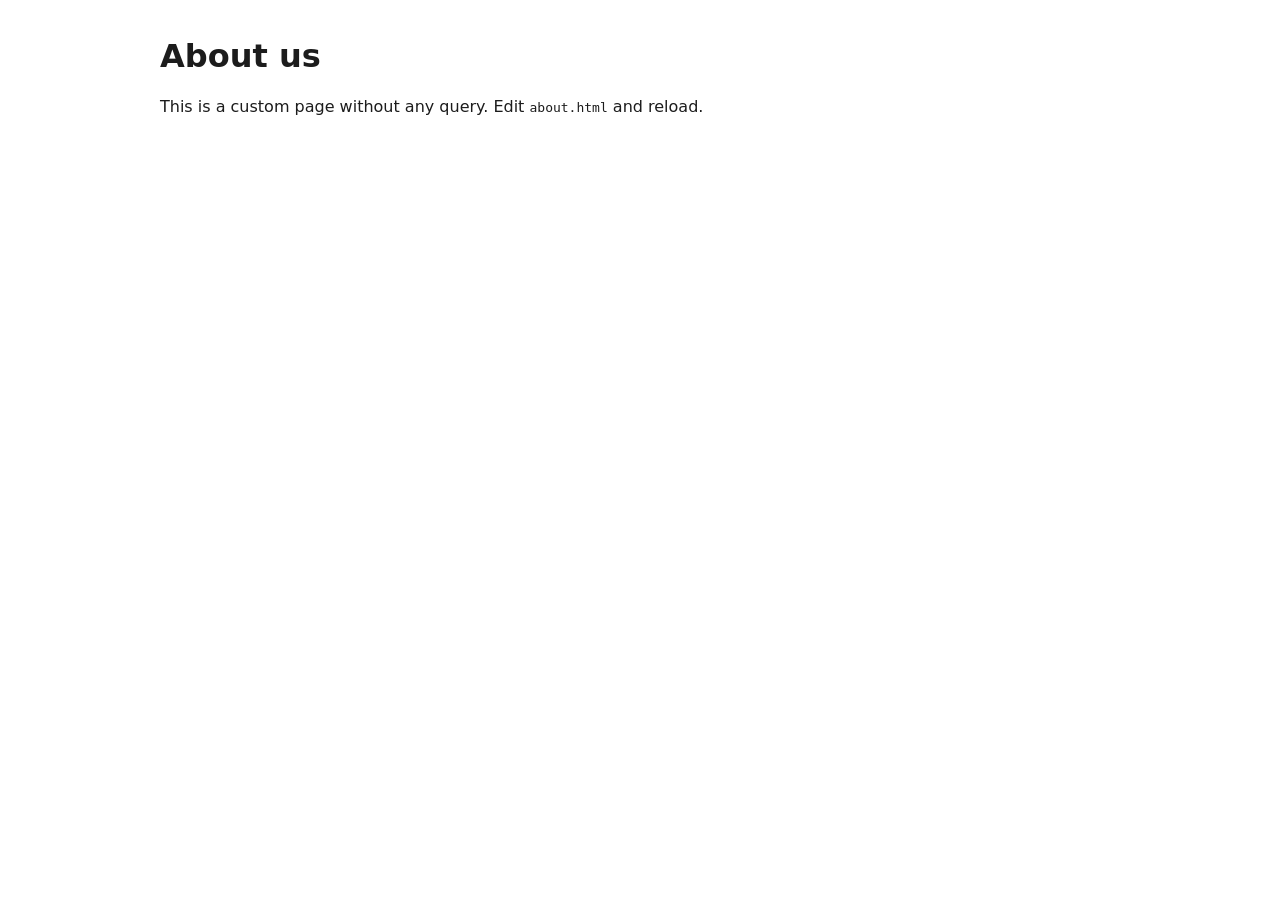
<file: site/about.html>
<!doctype html>
<html lang="en">
<head>
  <meta charset="utf-8">
  <meta name="viewport" content="width=device-width, initial-scale=1">
  <link rel="stylesheet" href="assets/site.css">
</head>
<body>
  <fs-include name="header"></fs-include>
  <main>
    <h1>About <span data-fsd-text="shop.name">us</span></h1>
    <p>This is a custom page without any query. Edit <code>about.html</code> and reload.</p>
  </main>
  <fs-include name="footer"></fs-include>
</body>
</html>
</file>
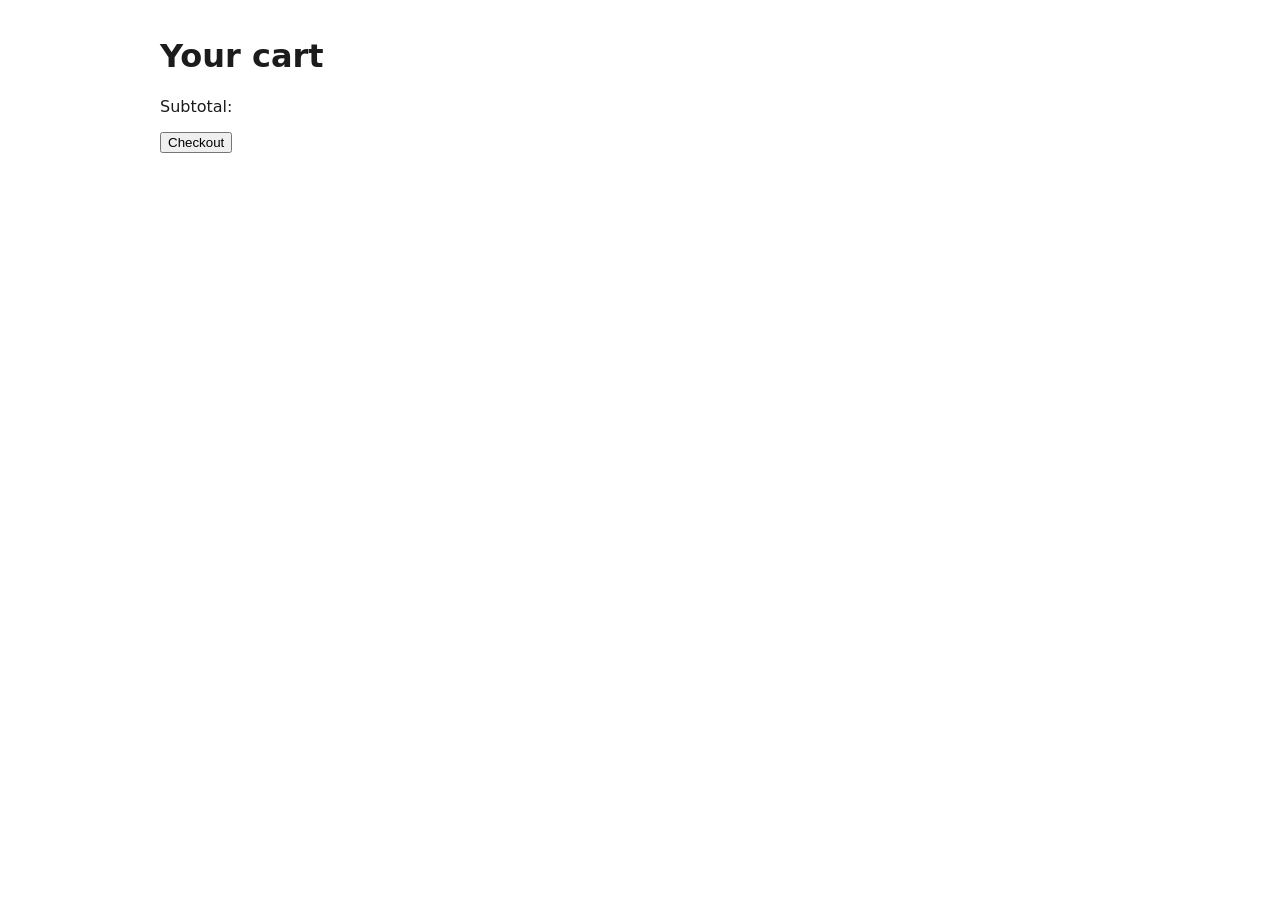
<file: site/cart.html>
<!doctype html>
<html lang="en">
<head>
  <meta charset="utf-8">
  <meta name="viewport" content="width=device-width, initial-scale=1">
  <link rel="stylesheet" href="assets/site.css">
</head>
<body>
  <fs-include name="header"></fs-include>
  <main>
    <h1>Your cart</h1>
    <div data-fs-cart-page-items></div>
    <p data-fs-cart-page-empty hidden>Your cart is empty.</p>
    <p>Subtotal: <span data-fs-cart-page-subtotal></span></p>
    <button type="button" data-fs-checkout>Checkout</button>
  </main>
  <fs-include name="footer"></fs-include>
</body>
</html>
</file>
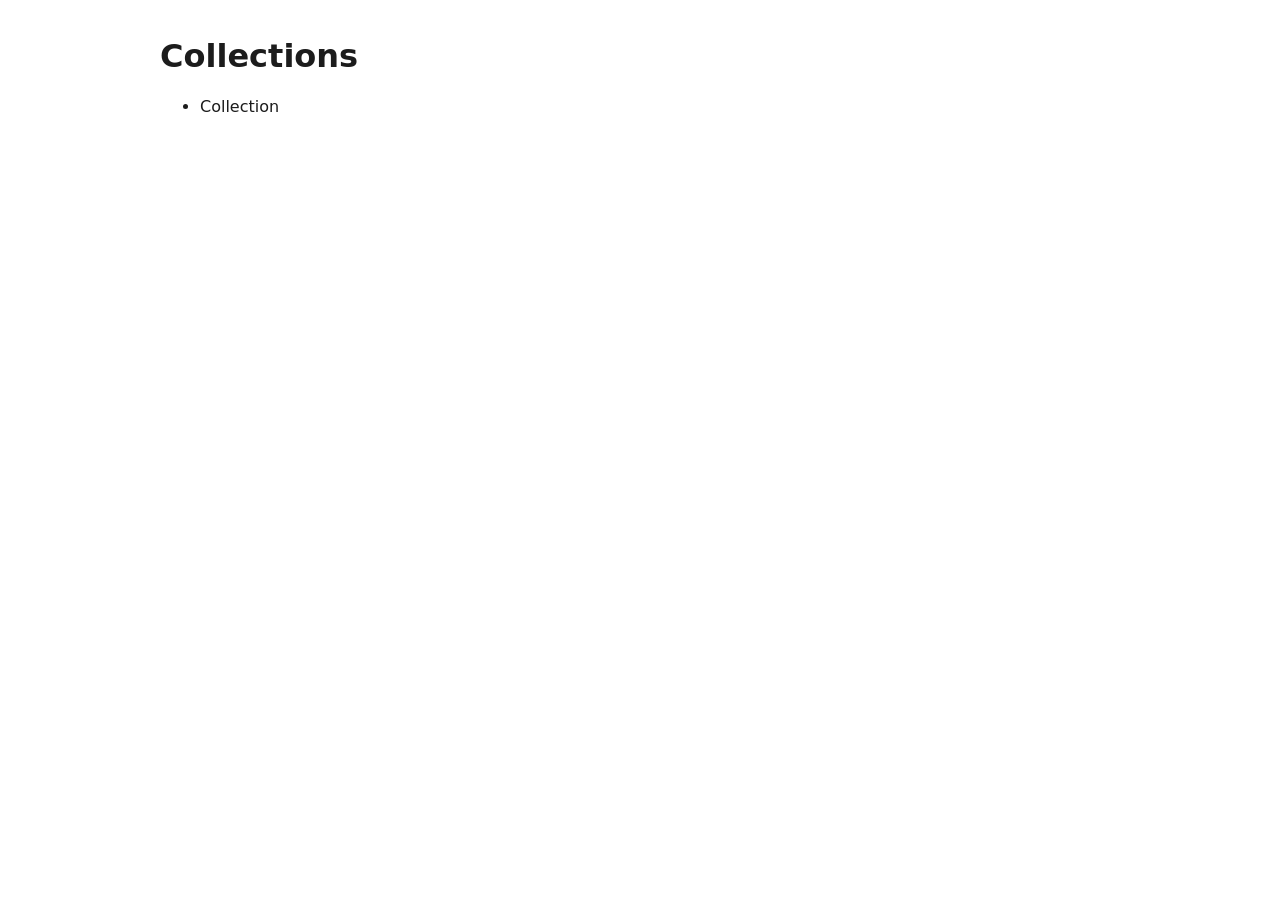
<file: site/listing.html>
<!doctype html>
<html lang="en">
<head>
  <meta charset="utf-8">
  <meta name="viewport" content="width=device-width, initial-scale=1">
  <link rel="stylesheet" href="assets/site.css">
</head>
<body>
  <fs-include name="header"></fs-include>
  <main>
    <h1>Collections</h1>
    <ul>
      <li data-fsd-each="collections.data as c"><a data-fsd-href="/collections/{c.slug}" data-fsd-text="c.name">Collection</a></li>
    </ul>
  </main>
  <fs-include name="footer"></fs-include>
</body>
</html>
</file>
<file: site/assets/site.css>
body { font-family: system-ui, sans-serif; margin: 0; color: #1c1c1c; }
header, footer, main { max-width: 960px; margin: 0 auto; padding: 16px; }
header, header nav, footer, .chips { display: flex; flex-wrap: wrap; gap: 12px; justify-content: space-between; }
header nav, footer, .chips { justify-content: flex-start; }
img { max-width: 100%; height: auto; }
.grid { list-style: none; padding: 0; display: grid; grid-template-columns: repeat(auto-fill, minmax(180px, 1fr)); gap: 16px; }
.grid a { display: grid; gap: 4px; color: inherit; text-decoration: none; }
.product { display: grid; grid-template-columns: repeat(auto-fit, minmax(260px, 1fr)); gap: 24px; }
fieldset label { display: block; }
</file>
